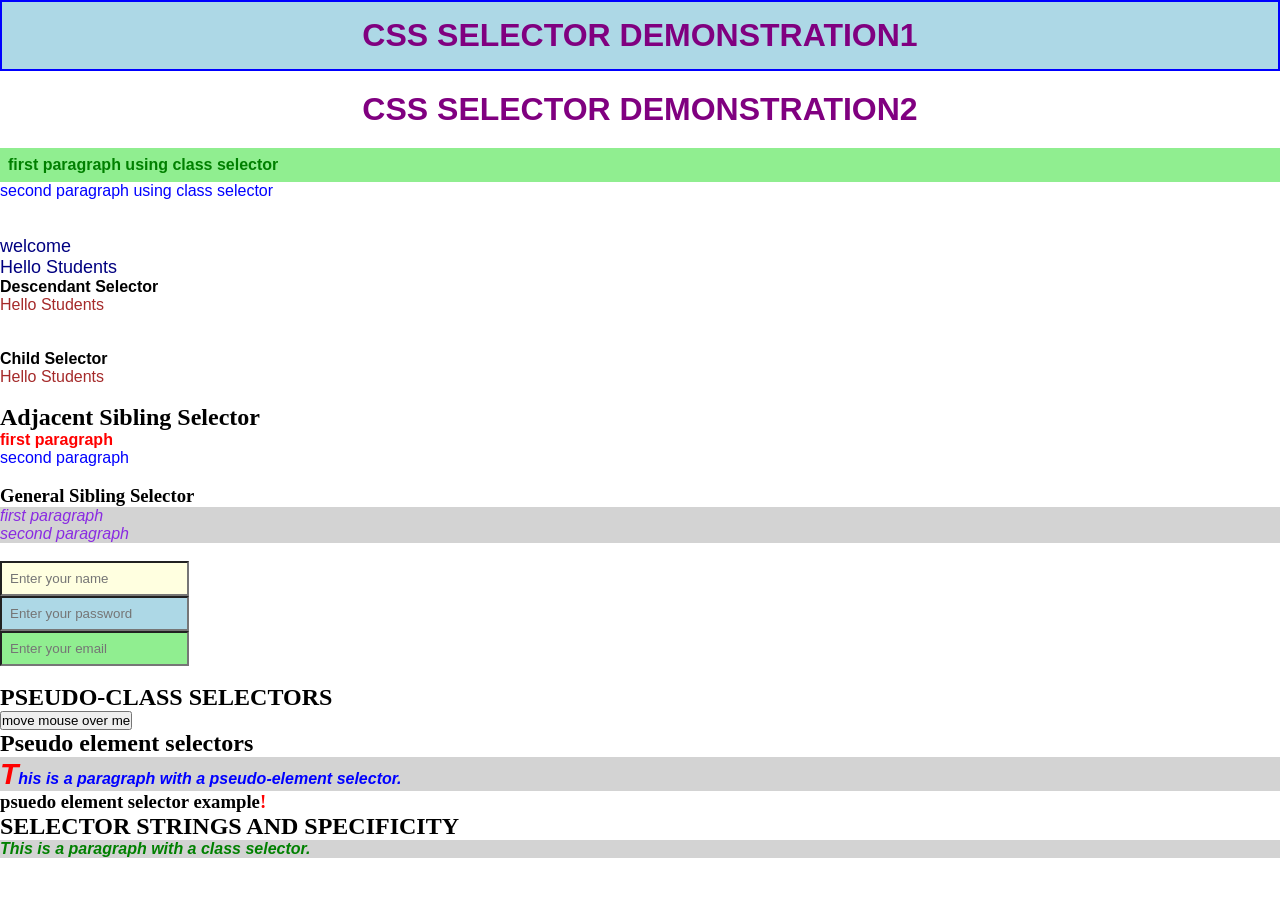
<file: CSS selectors/index.html>
<!DOCTYPE html>
<html lang="en">
<head>
    <meta charset="UTF-8">
    <meta name="viewport" content="width=device-width, initial-scale=1.0">
    <title>CSS SELECTOR</title>
    <link rel="stylesheet" href="style.css"> </link>
    <h1 ID="heading1">CSS SELECTOR DEMONSTRATION1</h1>
    <h1 ID="heading2">CSS SELECTOR DEMONSTRATION2</h1>
</head>
<body>
   <p class="demo"> first paragraph using class selector</p>
    <p class="demo1"> second paragraph using class selector</p>
    <br><br>
    <div>
        <p>welcome</p>
        <selection>
            <p>Hello Students</p>
        </selection>
    </div>
        <div class="container">
        <p>Descendant Selector </p>
        <selection>
            <p>Hello Students</p>
        </selection>
        <br><br>
      <div class="container">
        <p>Child Selector </p>
        <selection>
            <p>Hello Students</p>
        </selection>
    </div>
    </div>
<br>
    <h2> Adjacent Sibling Selector</h2>
 <p>first paragraph</p>
 <p>second paragraph</p>
 <br>
 <h3> General Sibling Selector</h3>
 <p>first paragraph</p>
 <p>second paragraph</p>
 <br>
<input type="text" placeholder="Enter your name"> <br>
<input type="password" placeholder="Enter your password"><br>
<input type="email" placeholder="Enter your email"><br>
<br>
<h2>  PSEUDO-CLASS SELECTORS</h2>
<button>move mouse over me</button> <br>
<h2> Pseudo element selectors</h2>
<p class="pseudo">This is a paragraph with a pseudo-element selector.</p>
<h3 class="after"> psuedo element selector example</h3>
<h2> SELECTOR STRINGS AND SPECIFICITY </h2>
<p class="text">This is a paragraph with a class selector.</p>
</body>
</html>
</file>
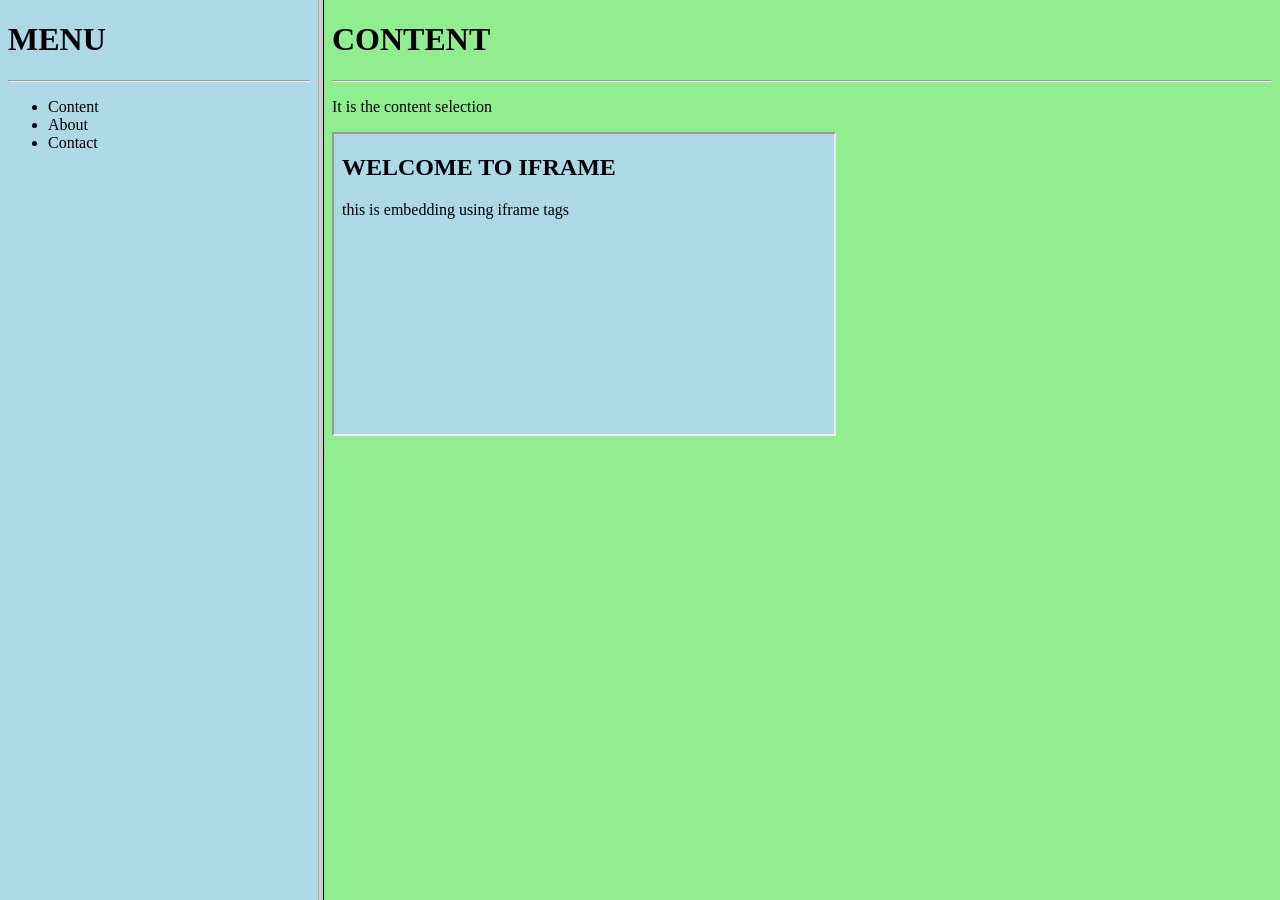
<file: frames/index.html>
<!DOCTYPE html>
<html lang="en">
<head>
    <meta charset="UTF-8">
    <meta name="viewport" content="width=device-width, initial-scale=1.0">
    <title>FRAMES</title>
</head>
<frameset cols="25,75">
    <frame src="menu.html" name="menu"> </frame>
    <frame src="content.html" name="content"> </frame>
</frameset>
</html>
</file>
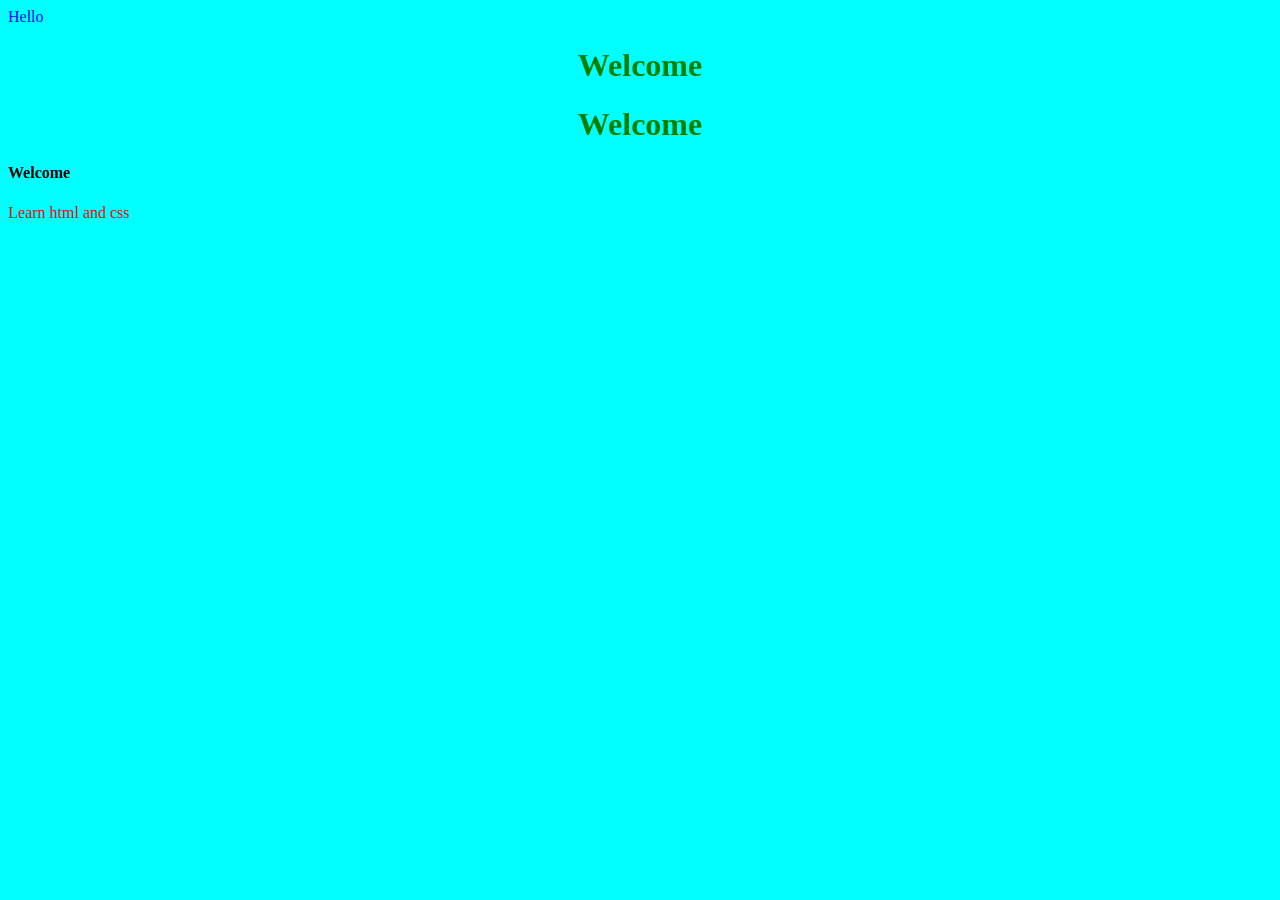
<file: externalcss.html>
<html>
<head>
<title>Welcome page</title>
<link rel="stylesheet" href="style.css">
</link>
	<style>
	h1{
		color:green;
		text-align:center;
	}
	</style>	
<body>
	<div class="main">Hello</div>
</head>
<h1>Welcome</h1>
<h1>Welcome</h1>
<h4>Welcome</h4>

<p style="color:red;">Learn html and css </p>
	</body>
</html>
</file>
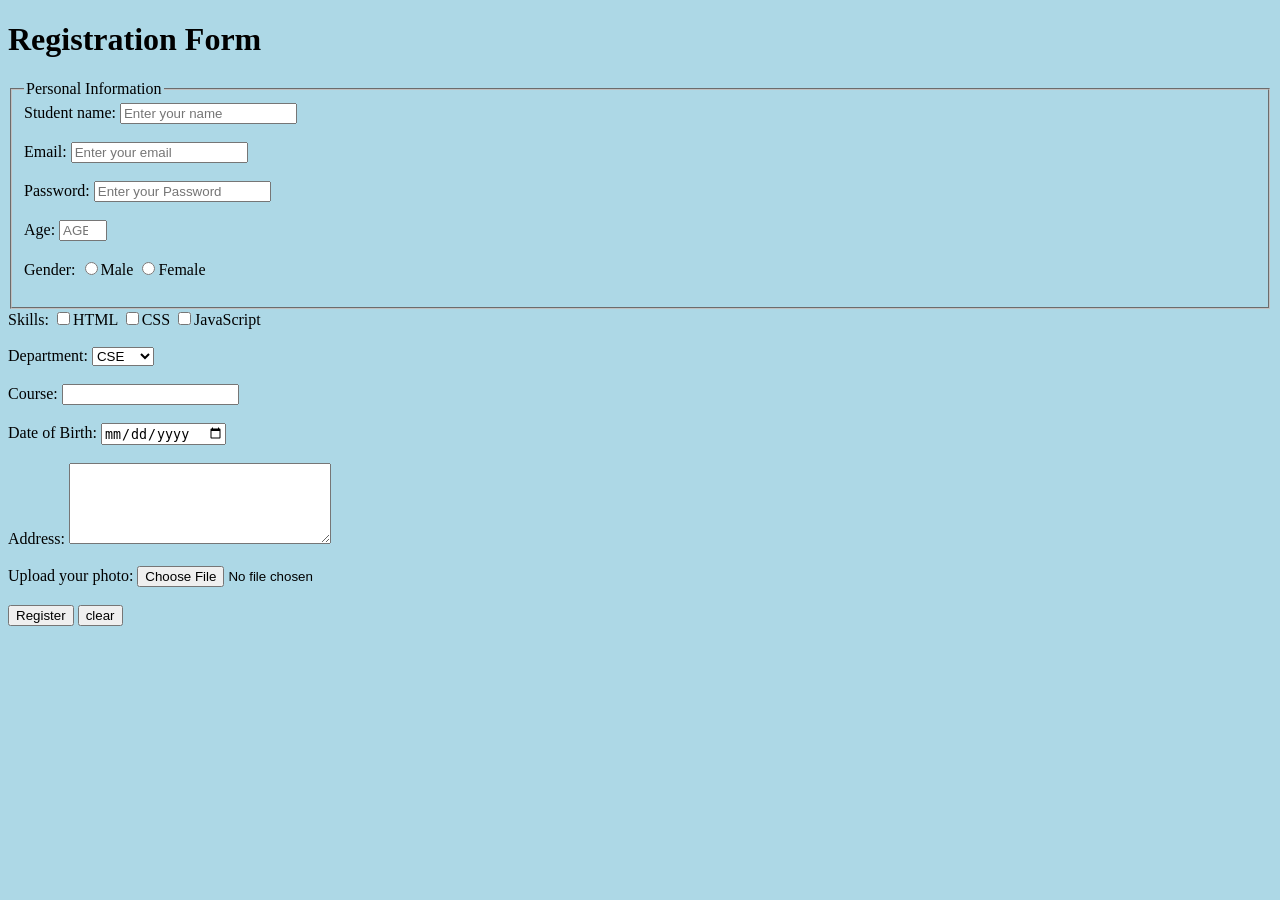
<file: form.htm>
<!DOCTYPE html>
<html lang="en">
<head>
    <meta charset="UTF-8">
    <meta name="viewport" content="width=device-width, initial-scale=1.0">
    <title>FORM</title>
</head>
<body bgcolor="lightblue">
    <h1>Registration Form</h1>
    <form action="#" method="post">
        <fieldset>
            <legend>Personal Information</legend>
        <label>Student name:</label>
        <input type="text" placeholder="Enter your name" name="Studentname"><br><br>
        <label>Email:</label>
        <input type="email" placeholder="Enter your email"><br><br>    
        <label>Password:</label>
        <input type="password" placeholder="Enter your Password"><br><br>
        <label>Age:</label>
        <input type="number" min="17" max="50" placeholder="AGE"><br><br>
        <label>Gender:</label>
        <input type="radio" value="male">Male
        <input type="radio" value="female" >Female<br><br>
        </fieldset>
        <label>Skills:</label>
        <input type="checkbox" value="HTML">HTML
        <input type="checkbox" value="CSS">CSS
        <input type="checkbox" value="JavaScript">JavaScript<br><br>
        <label>Department:</label>
        <select name="Department">
            <option value="CSE">CSE</option>
            <option value="ECE">ECE</option>
            <option value="EEE">EEE</option>
            <option value="AI&DS">AI&DS</option>
            <option value="CS&IT">CS&IT</option> </select> <br><br>
            <label>Course:</label>
        <input list="course" name="course">
        <datalist id ="course">
            <option value="CSE">CSE</option>
            <option value="ECE">ECE</option>
            <option value="EEE">EEE</option>
            <option value="AI&DS">AI&DS</option>
            <option value="CS&IT">CS&IT</option>
        </datalist> <br><br>
         <label>Date of Birth:</label>
        <input type="date" name="dob"><br><br>
        <label>Address:</label>
        <textarea name="address" rows="5" cols="30" placeholder="Enter your Address">
        </textarea> <br><br>
        <label>Upload your photo:</label>
        <input type="file" name="photo"><br><br>
        <input type="submit" value="Register">
        <input type="reset" value="clear">
</body>
</html>
</file>
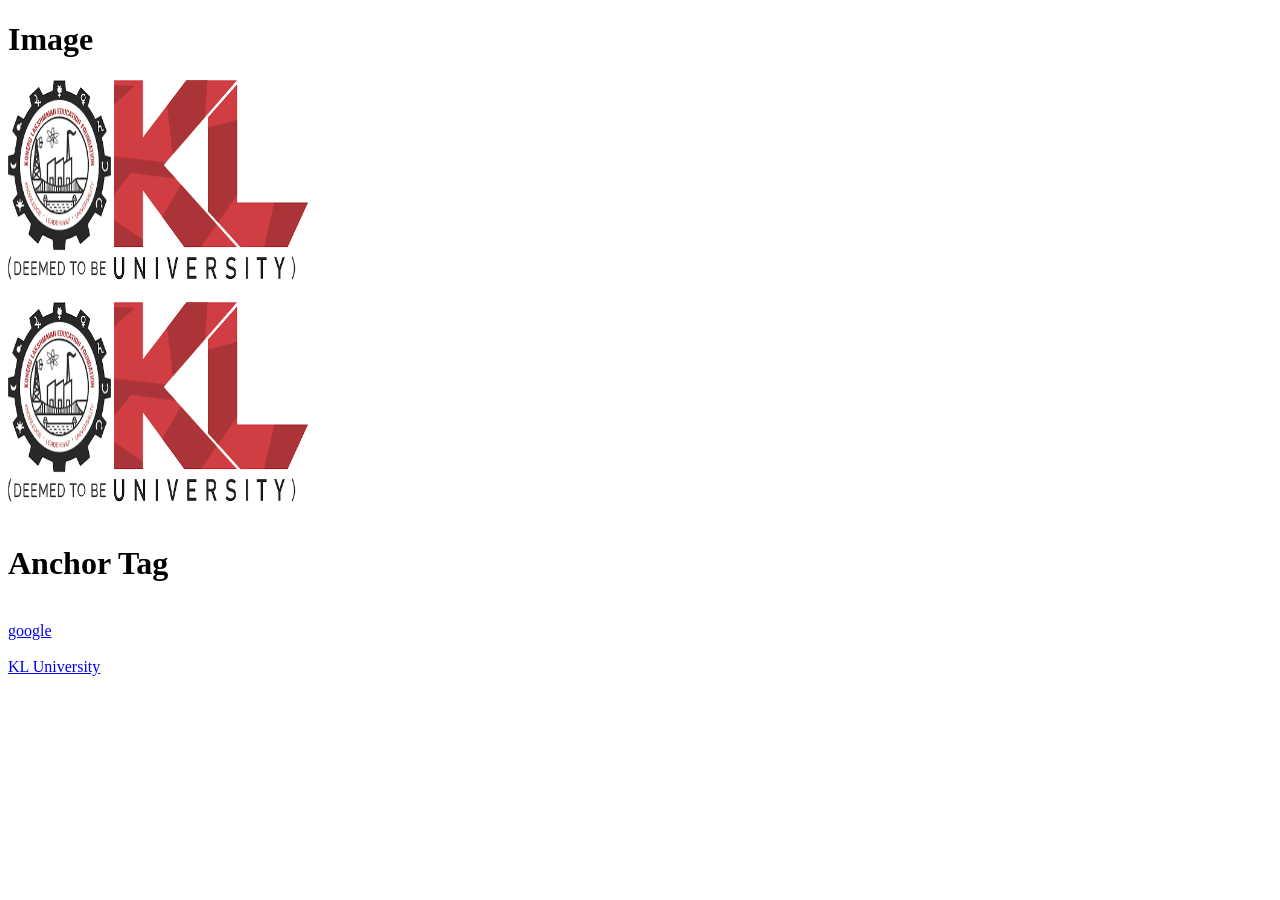
<file: image_anchor.html>
<!DOCTYPE html>
<html lang="en">
<head>
    <meta charset="UTF-8">
    <meta name="viewport" content="width=device-width, initial-scale=1.0">
    <title>Image and Anchor Tag</title>
</head>
<body>
    <h1>Image </h1>
    <a href="https://newerp.kluniversity.in/" target="_blank" >
        <img src="kl.png" alt="kl" width="300" height="200"> </a> <br><br>
    <img src="kl.png" alt="kl" width="300" height="200"> <br><br>
    <h1>Anchor Tag</h1> <br>
    <a href="https://www.google.com" >google</a> <br><br>
    <a href="https://newerp.kluniversity.in/" target="_blank">KL University</a> <br><br>
</body>
</html>
</file>
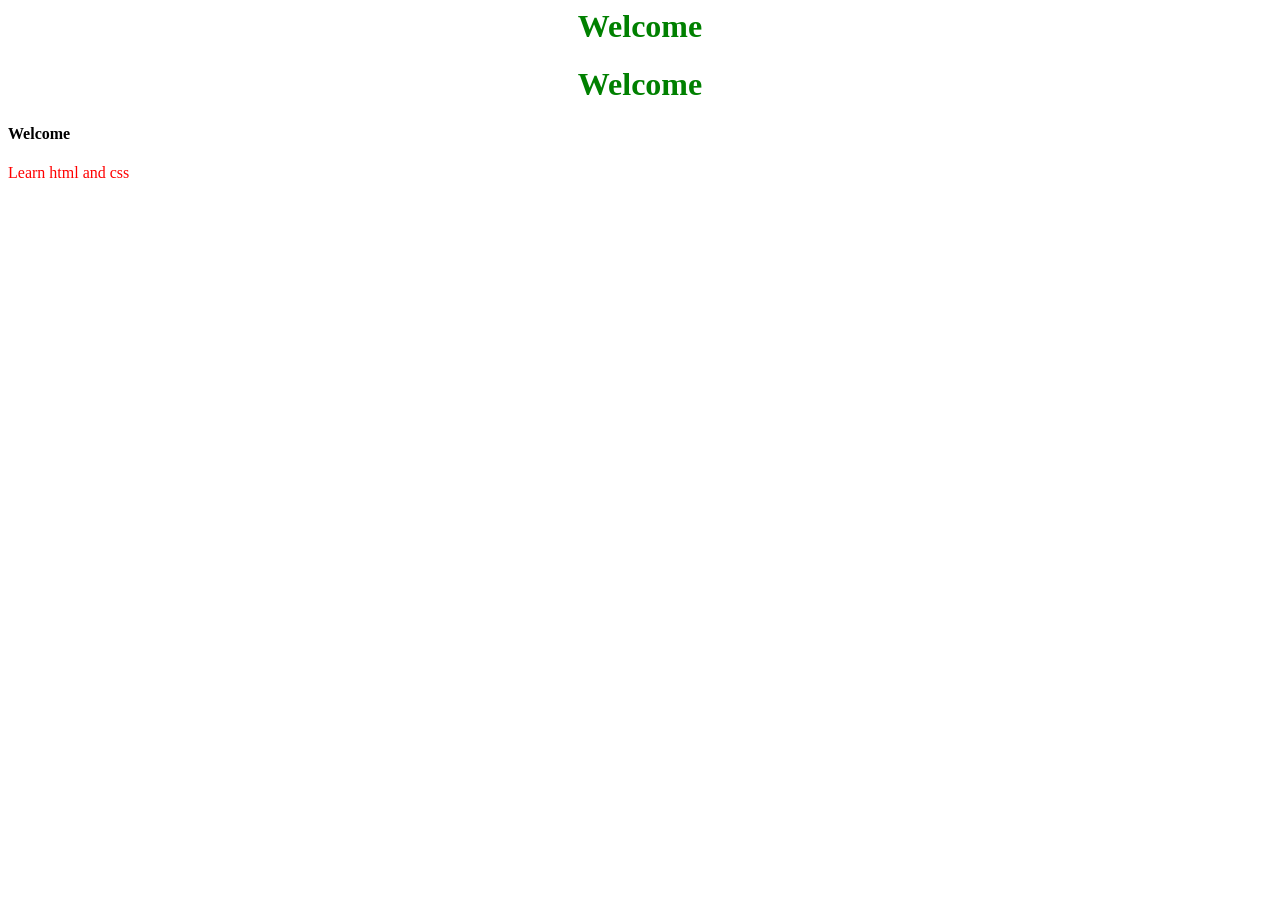
<file: internalcss.html>
<html>
<head>
<title>Welcome page</title>
	<style>
	h1{
		color:green;
		text-align:center;
	}
	</style>	
</head>
<h1>Welcome</h1>
<h1>Welcome</h1>
<h4>Welcome</h4>

<p style="color:red;">Learn html and css </p>
</html>
</file>
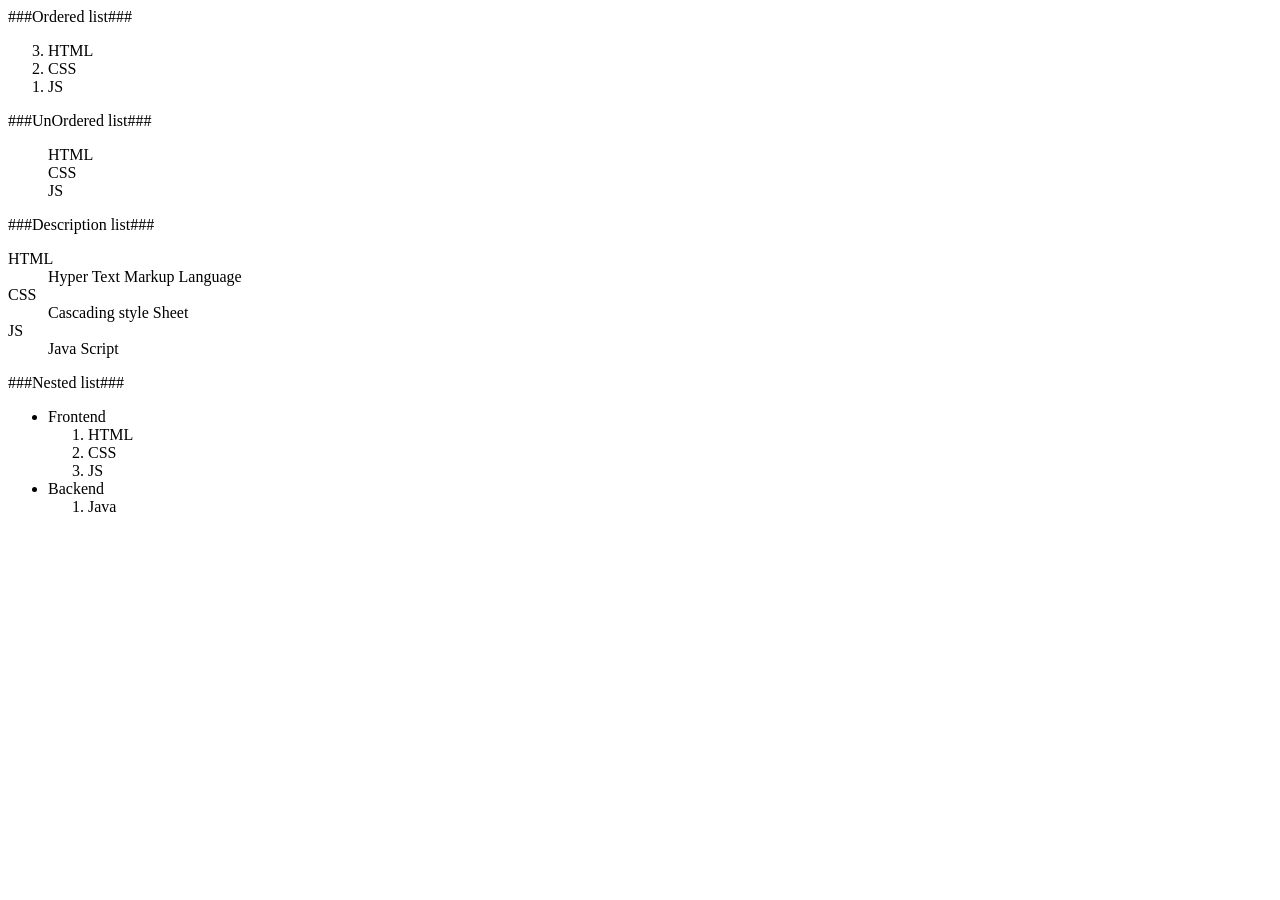
<file: List.html>
<html>
	<head>
		<title>HTML LISTS</title>
	</head>
	<body>
<!-- Ordered list -->
###Ordered list###
		<ol type="1" start="3" reversed>
			<li>HTML</li>
			<li>CSS</li>
			<li>JS</li>
		</ol>
<!-- UnOrdered list -->	
###UnOrdered list###
		<ul style="list-style-type:none;">
			<li>HTML</li>
			<li>CSS</li>
			<li>JS</li>
		</ul>
<!-- Description list -->	
###Description list###
		<dl>
			<dt>HTML</dt>
			<dd> Hyper Text Markup Language</dd>
			<dt>CSS</dt>
			<dd> Cascading style Sheet</dd>
			<dt>JS</dt>
			<dd> Java Script</dd>
		</dl>

	</body>
<!--Nested list-->
###Nested list###
		<ul>
			<li>Frontend
				<ol>
					<li>HTML</li>
					<li>CSS</li>
					<li>JS</li>	
				</ol>
			</li>

			<li>Backend
				<ol>
					<li>Java</li>
				</ol>
			</li>
		</ul>
</html>
</file>
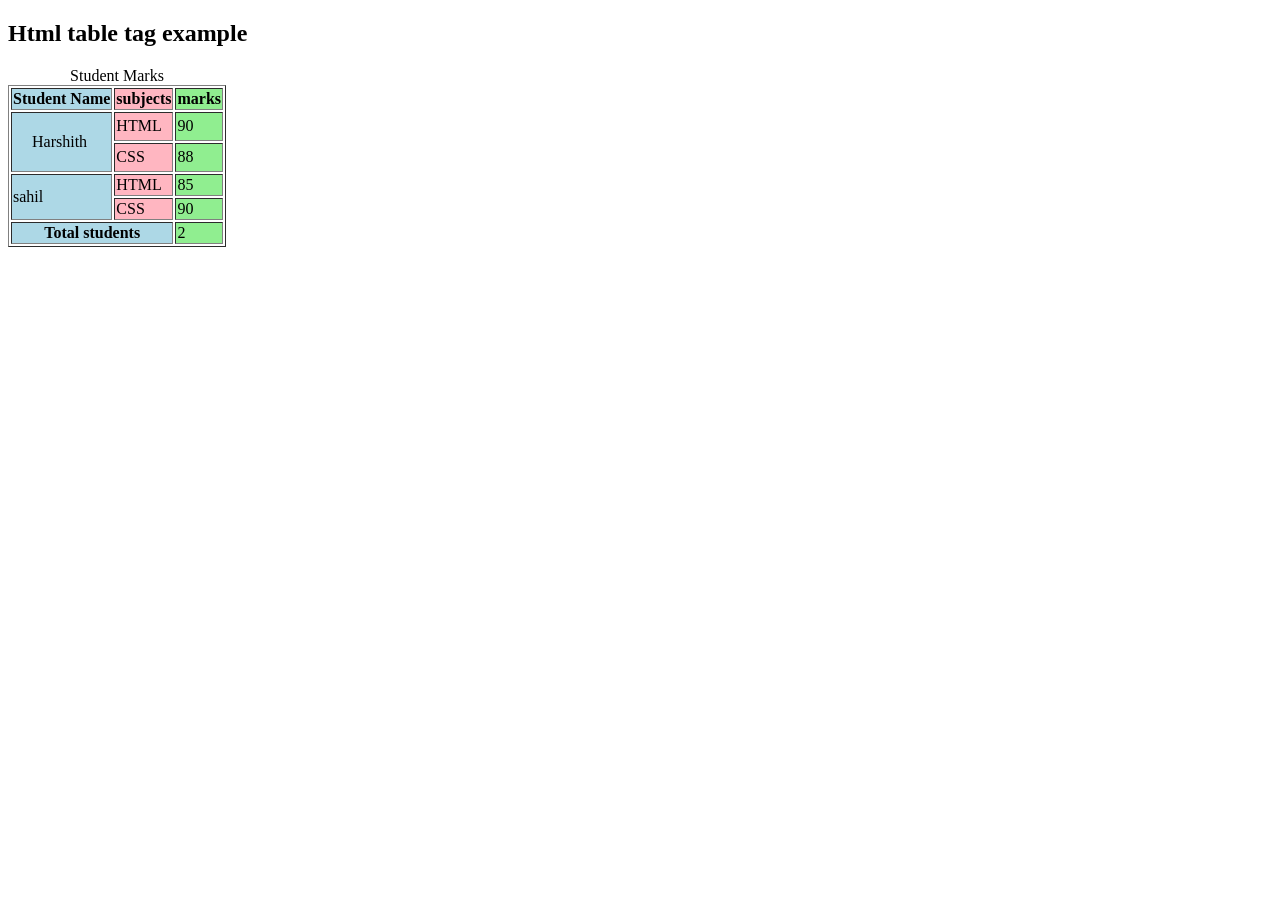
<file: table.html>
<!DOCTYPE html>
<html lang="en">
<head>
    <meta charset="UTF-8">
    <meta name="viewport" content="width=device-width, initial-scale=1.0">
    <title>Document</title>
</head>
<body>
    <h2>Html table tag example</h2>
    <table border="1">
                <caption> Student Marks</caption>
                <colgroup>
                    <col style="background-color: lightblue;">
                    <col style="background-color: lightpink;">
                    <col style="background-color: lightgreen">
                </colgroup>
                <thead>
                <tr>
                    <th>Student Name</th>
                    <th>subjects</th>
                    <th>marks</th>
                </tr>
                    </thead>
                    <tbody>
                <tr>
                <td rowspan="2" style="padding: 20px;">Harshith </td>
                <td>HTML</td>
                <td>90</td>
                    </tr>
                    <tr>
                <td>CSS</td>
                <td>88</td>
                    </tr>
                     <tr>
                <td rowspan="2">sahil</td>
                <td>HTML</td>
                <td>85</td>
                    </tr>
                    <tr>
                <td>CSS</td>
                <td>90</td>
                    </tr>
                    </tbody>
                    <tfoot>
                    <tr>
                <th colspan="2">Total students</th>
                <td>2</td>
                    </tr>
                    </tfoot>
    </table>
</body>
</html>
</file>
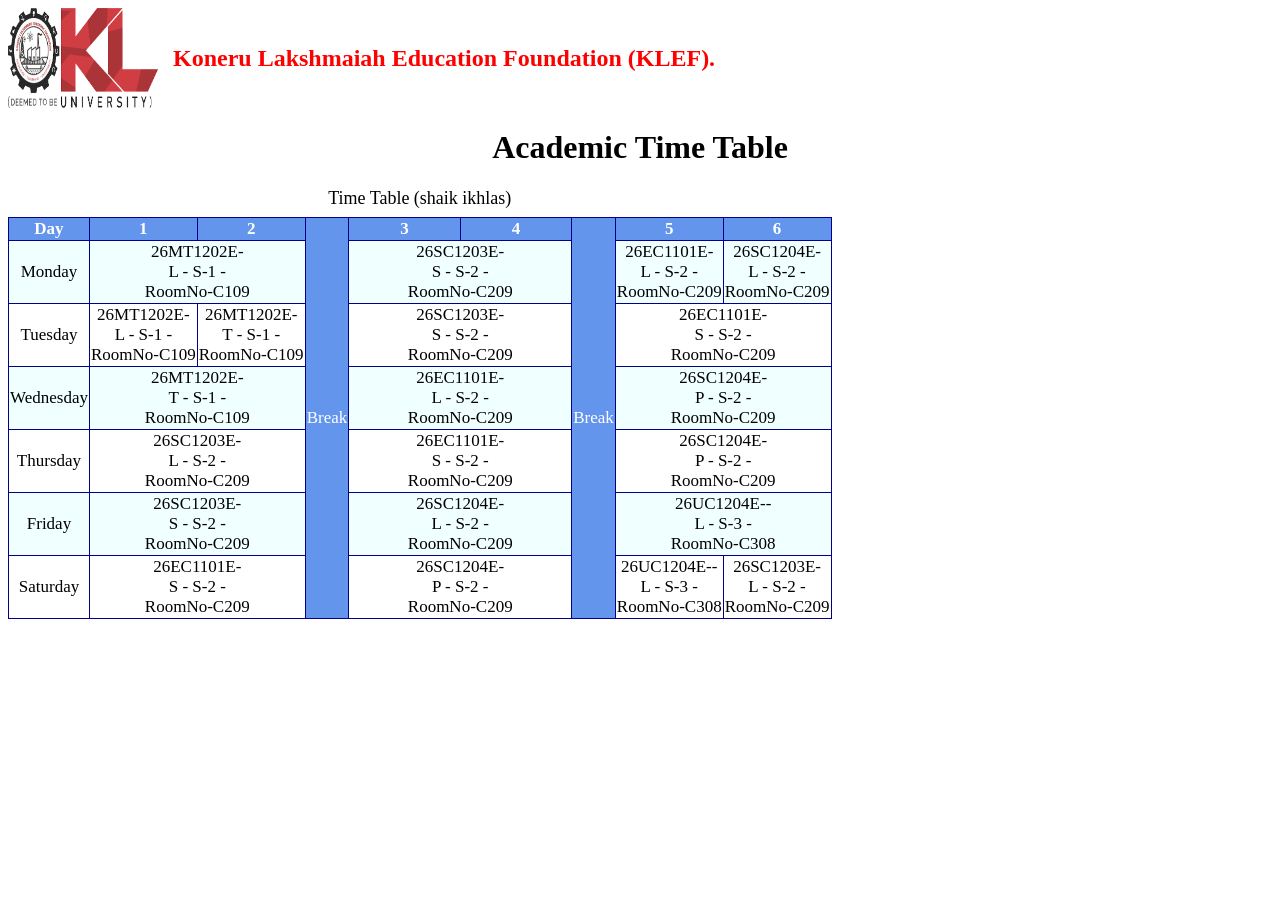
<file: timetable.html>
<!DOCTYPE html>
<html lang="en">
<head>
    <meta charset="UTF-8">
    <meta name="viewport" content="width=device-width, initial-scale=1.0">
    <title>KL ERP</title>
</head>
<body>
    <a href="https://newerp.kluniversity.in/" target="_blank" style="display: flex; align-items: center; text-decoration: none; color: black;">
        <img src="kl.png" alt="kl" width="150" height="100">
        <h2 style="margin-left: 15px; color:red ;">Koneru Lakshmaiah Education Foundation (KLEF).</h2>
    </a>
    <h1 style="text-align: center;" > Academic Time Table </h1>
<table style="width: 10px; background-color: white; text-align: center; width: auto; border-collapse: collapse; border: 1px solid darkblue; font-size: 17px; padding: 10px;" border="1";>


  <caption style="font-size: large; margin-bottom: 8px;">Time Table (shaik ikhlas)</caption>
        <colgroup>
             <col style="background-color: white;">
             <col style="background-color: white;">
             <col style="background-color: white;">
             <col style="background-color: white;">
             <col style="background-color: white;">
             <col style="background-color: white;">
             <col style="background-color: white;">
             <col style="background-color: white;">
             <col style="background-color: white;">

        </colgroup>
     <tr style="background-color: cornflowerblue; color: white;">
            <th>Day</th>
            <th>1</th>
            <th>2</th>
            <td rowspan="7"> Break </td>
            <th>3</th>
            <th>4</th>
              <td rowspan="7"> Break </td>
            <th>5</th>
            <th>6</th>
            
        </tr>
        <tr style="background-color: azure;">
            <td>Monday</td>
            <td colspan="2">26MT1202E-<br>L - S-1 -<br>RoomNo-C109</td>
            <td colspan="2" style="width: 220px;">26SC1203E-<br>S - S-2 -<br>RoomNo-C209</td>
            <td>26EC1101E-<br>L - S-2 -<br>RoomNo-C209</td>
            <td>26SC1204E-<br>L - S-2 -<br>RoomNo-C209</td> </tr>
                  <tr>
            <td>Tuesday</td>
            <td>26MT1202E-<br>L - S-1 -<br>RoomNo-C109</td>
            <td>26MT1202E-<br>T - S-1 -<br>RoomNo-C109</td>
            <td colspan="2">26SC1203E-<br>S - S-2 -<br>RoomNo-C209</td>
            <td colspan="2">26EC1101E-<br>S - S-2 -<br>RoomNo-C209</td>
        </tr>
                   <tr style="background-color: azure;">
            <td>Wednesday</td>
            <td colspan="2">26MT1202E-<br>T - S-1 -<br>RoomNo-C109</td>
            <td colspan="2">26EC1101E-<br>L - S-2 -<br>RoomNo-C209</td> 
            <td colspan="2">26SC1204E-<br>P - S-2 -<br>RoomNo-C209</td>
         </tr>
                  <tr>
            <td>Thursday</td>
            <td colspan="2">26SC1203E-<br>L - S-2 -<br>RoomNo-C209</td> 
            <td colspan="2">26EC1101E-<br>S - S-2 -<br>RoomNo-C209</td>
            <td colspan="2">26SC1204E-<br>P - S-2 -<br>RoomNo-C209</td> </tr>
                 <tr style="background-color: azure;">
            <td>Friday</td>
            <td colspan="2">26SC1203E-<br>S - S-2 -<br>RoomNo-C209</td>
            <td colspan="2">26SC1204E-<br>L - S-2 -<br>RoomNo-C209</td>
            <td colspan="2">26UC1204E--<br>L - S-3 -<br>RoomNo-C308</td> </tr>
                  <tr>
            <td>Saturday</td>
            <td colspan="2">26EC1101E-<br>S - S-2 -<br>RoomNo-C209</td>
            <td colspan="2">26SC1204E-<br>P - S-2 -<br>RoomNo-C209</td>
            <td>26UC1204E--<br>L - S-3 -<br>RoomNo-C308</td>
            <td>26SC1203E-<br>L - S-2 -<br>RoomNo-C209</td> </tr>
    </table>
</body>
</html>
</file>
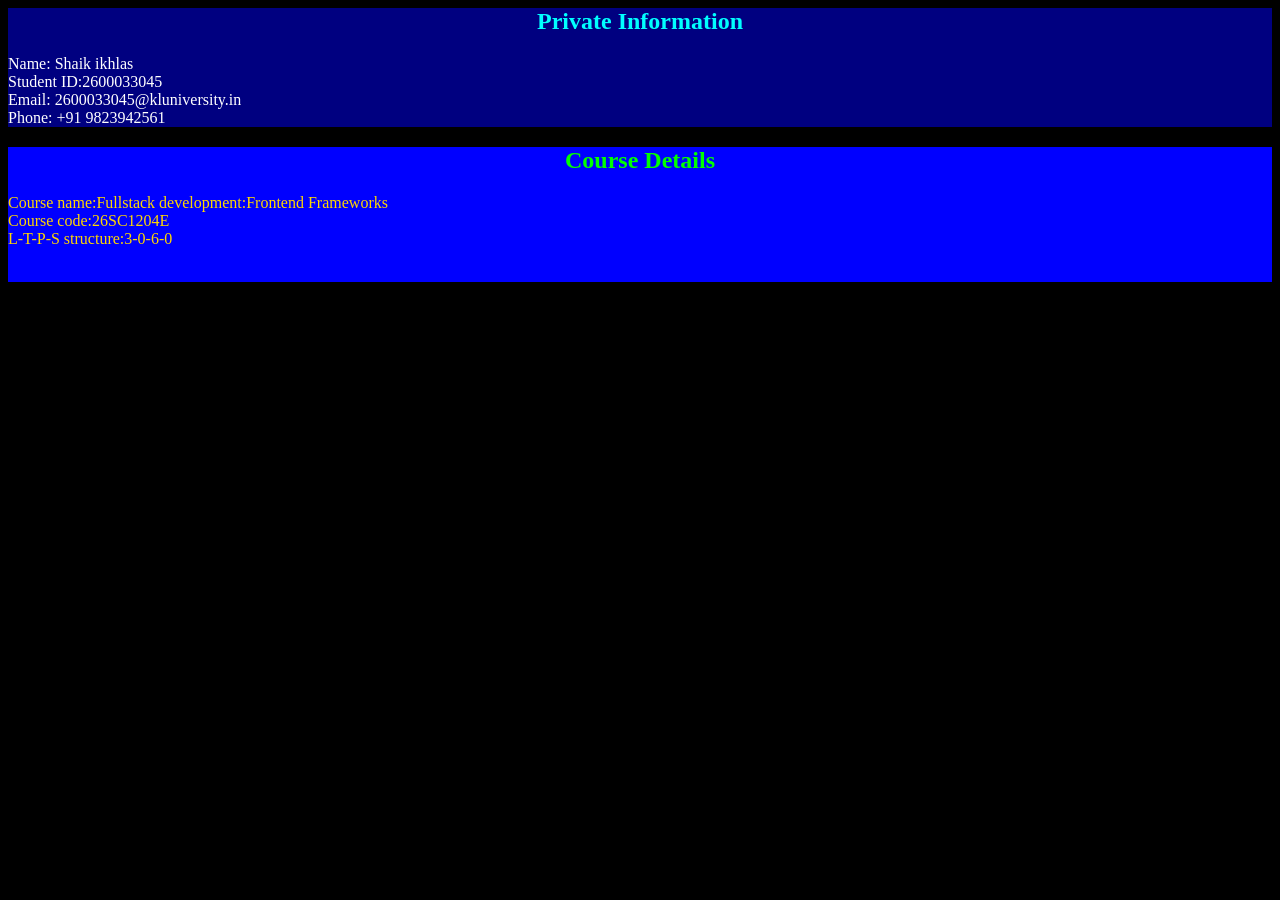
<file: Webpage.html>
<html>
<head>
<title>CSE Webpage</title>
<link rel="stylesheet" href="Task.css">
</link>
	<style>
	p {
		text-align: left;
	}
	h2 {
		text-align: center;
	}
	.private {
		background-color: navy;
	
	}
	.course {
		background-color: blue
		
	}
	</style>	
</head>
<body>
	<div class="private">
		<h2 style="color: cyan;">Private Information</h2>
		<p style="color: white;">     Name: Shaik ikhlas <br>
			Student ID:2600033045 <br>
			Email: 2600033045@kluniversity.in <br>
			Phone: +91 9823942561</p>
	</div>
	<div class="course">
		<h2 style="color: lime;">Course Details</h2>
		<p style="color:gold">     Course name:Fullstack development:Frontend Frameworks<br>
			                     Course code:26SC1204E<br>
			                     L-T-P-S structure:3-0-6-0</p><br>
	</div>

</body>
</html>
</file>
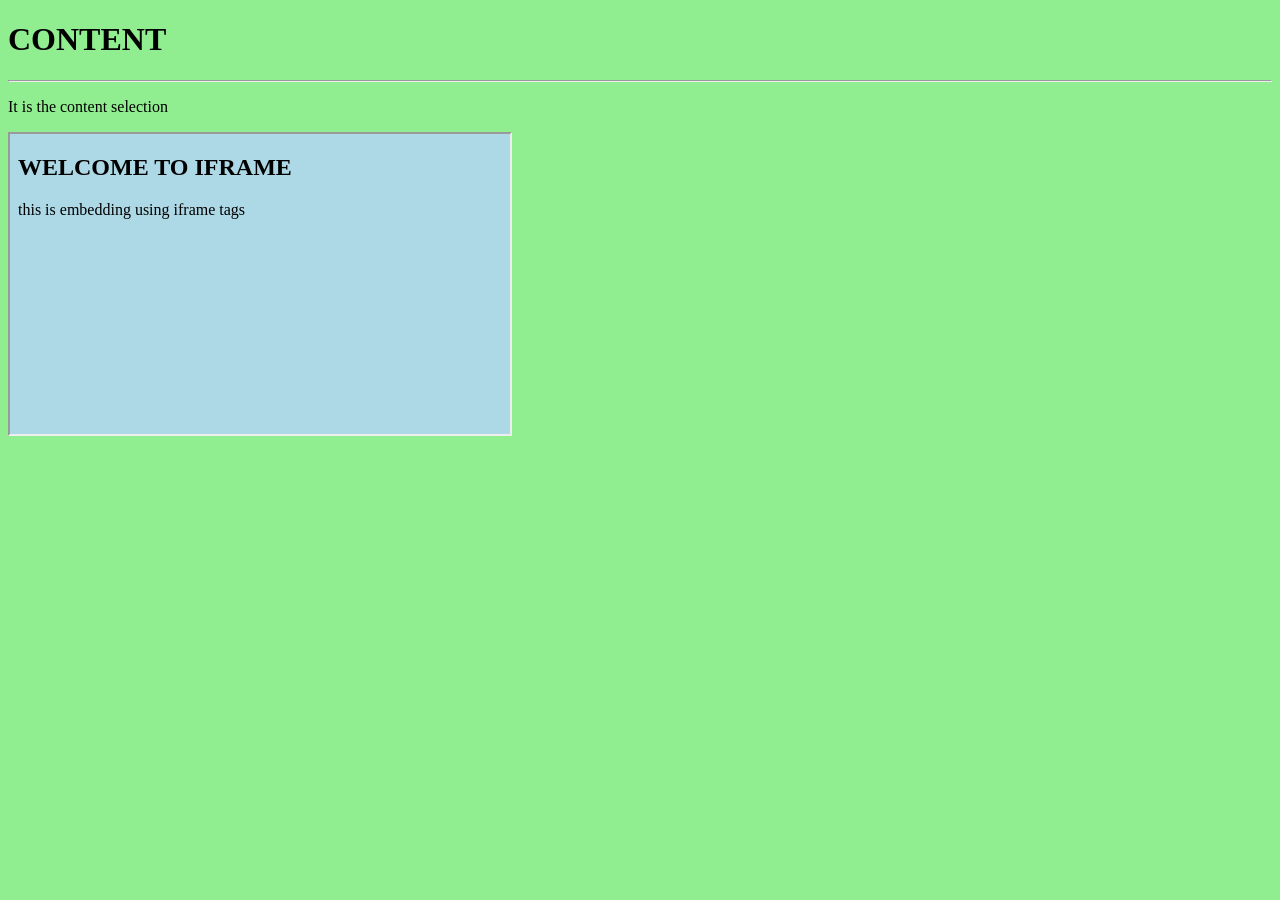
<file: frames/content.html>
<!DOCTYPE html>
<html lang="en">
<head>
    <meta charset="UTF-8">
    <meta name="viewport" content="width=device-width, initial-scale=1.0">
    <title>CONTENT</title>
</head>
<body bgcolor="lightgreen">
    <h1>CONTENT</h1>
    <hr>
    <p>It is the content selection</p>
    <iframe src="embed.html" height="300" width="500"  ></iframe>
</body>
</html>
</file>
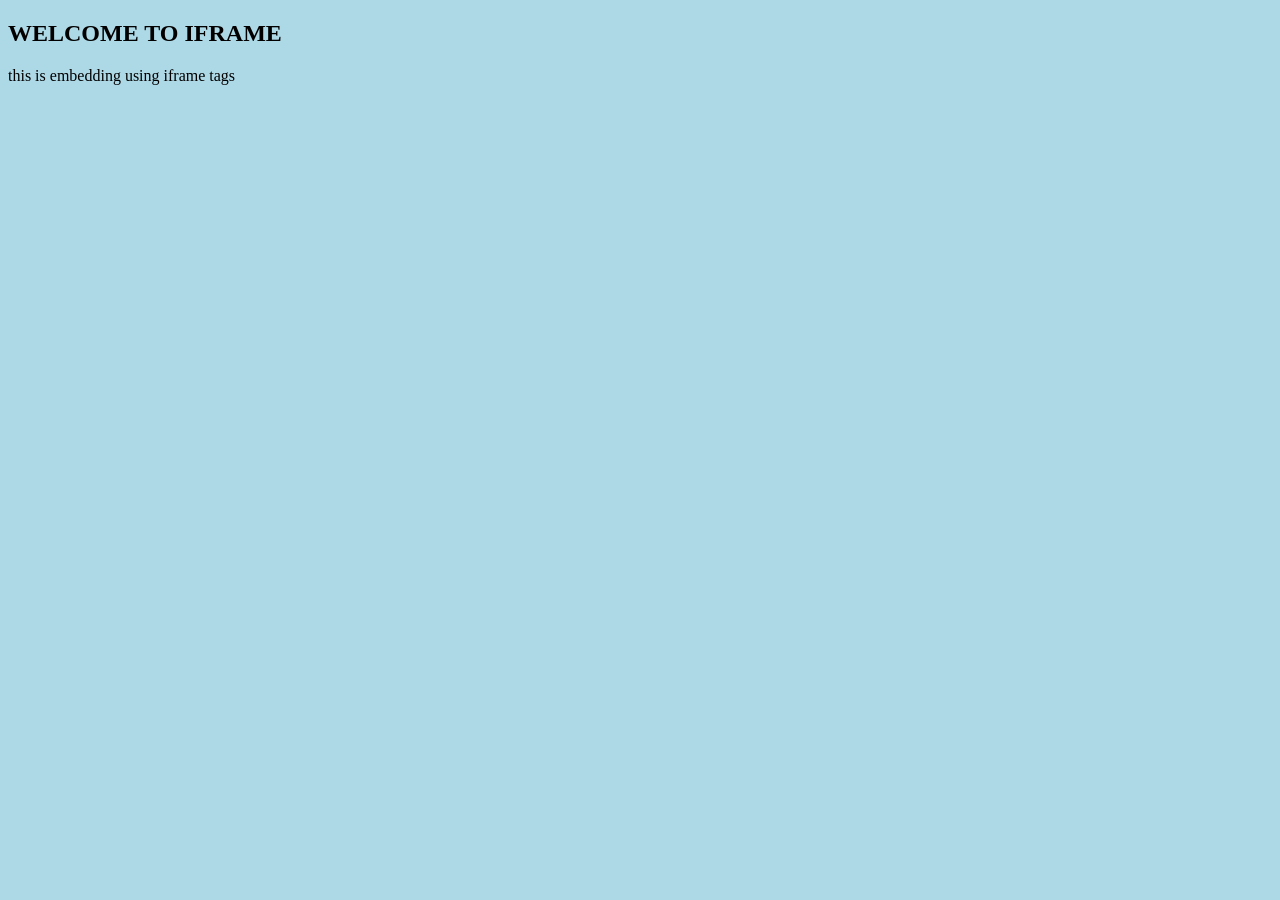
<file: frames/embed.html>
<!DOCTYPE html>
<html lang="en">
<head>
    <meta charset="UTF-8">
    <meta name="viewport" content="width=device-width, initial-scale=1.0">
    <title>IFRAME content</title>
</head>
<body bgcolor="lightblue">
    <h2>WELCOME TO IFRAME</h2>
    <p>this is embedding  using iframe tags</p>
</body>
</html>
</file>
<file: CSS selectors/style.css>
* {
    margin: 0;
    padding: 0;
    box-sizing: border-box;
}
h1 {
    color: darkblue;
    text-align: center;
    margin-bottom: 20px;
}

#heading1 {
    background-color: lightblue;
    padding: 15px;
    border: 2px solid blue;
}
.demo {
    color: green;
    font-weight: bold;
    background-color: lightgreen;
    padding: 8px;
}
h1,p {
    font-family: Arial;
    color: purple;
}
div p {
    color: navy;
    font-size: 18px;
   
}
.container p {
    color: brown;
    font-size: 16px;
    
}
.container > p {
    color: black;
    font-weight: bold;
}
h2 + p {
    color: red;
    font-weight: bold;
}
h3 ~ p {
    color: blueviolet;
    font-style: italic;
    background-color: lightgray;
}
input[type="text"] {
    background-color: lightyellow;
    padding: 8px;
}
input[type="password"] {
    background-color: lightblue;
    padding: 8px;
}
input[type="email"] {
    background-color: lightgreen;
    padding: 8px;
}
button:hover {
    background-color: orange;
    color: white;
    Text-size: 24px;
}
button:active {
    background-color: red;
}
input:focus {
    outline: 2px solid blue;
    background-color: lightyellow;
}
.pseudo::first-letter {
    font-size: 30px;
    color: red;
    font-weight: bold;
}
.pseudo::first-line {
    color: blue;
}
.after::after {
    content: "!";
    color: red;
}
p {
    color: blue;
}
.text {
    color: green;
}
#para {
    color: red;
}
</file>
<file: style.css>
body{
	background-color:cyan;
}
.main{
	color: blue;
}
</file>
<file: Task.css>
body{
	background-color:black;
}
.private{
	color: red;
    	text-align:center;
}
.course{
	color: blue;
    	text-align:center;
}
</file>
